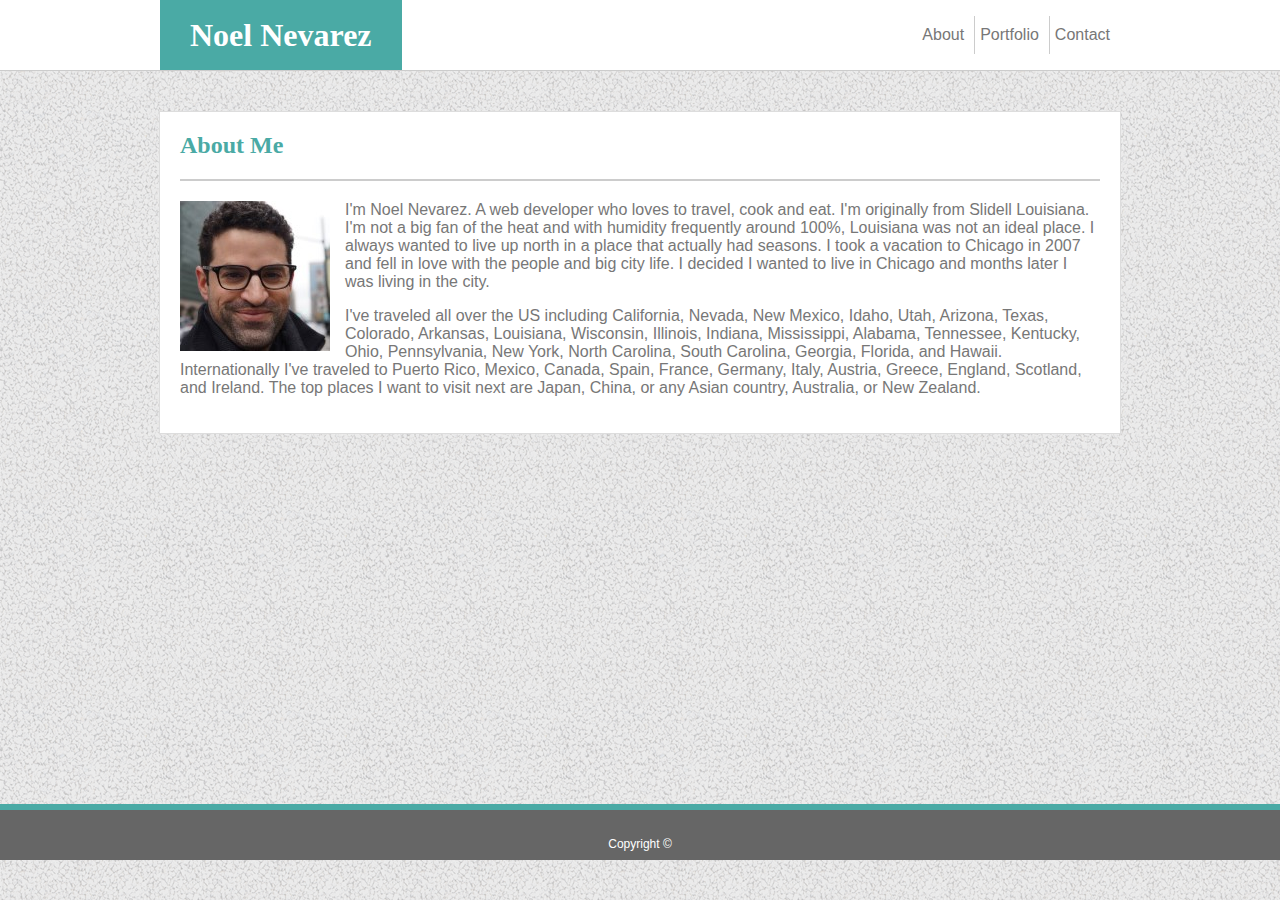
<file: index.html>
<!DOCTYPE html>
<html lang="en">
<head>
    <title>About Noel Nevarez</title>
    <!--Link to local stylesheet-->
    <link rel="stylesheet" type="text/css" media="screen" href="assets/css/style.css" />
</head>
<body>
    <div class="wrapper">
        
        <!--Header with name and links to other pages-->
        <header>
            <div class="headerContainer">
                <div class="yourNameSection">
                    <h1>Noel Nevarez</h1>
                </div>
                <nav class="navLinks">
                    <a href="index.html">About</a>
                    <a href="portfolio.html">Portfolio</a>
                    <a href="contact.html">Contact</a>
                </nav>
            </div>
        </header>

        <!--The about me section-->
        <section class="mainContent clearfix">
            <h2 class="mainContentHeader">About Me</h1>
            <p>
                <img class="myPic" src="assets/images/mypic.jpg" alt="Picture of Noel Nevarez">
                I'm Noel Nevarez. A web developer who loves to travel, cook and eat. I'm originally from Slidell Louisiana. 
                I'm not a big fan of the heat and with humidity frequently around 100%, Louisiana was not an ideal place. 
                I always wanted to live up north in a place that actually had seasons. I took a vacation to Chicago in 2007 and fell in love with the people and big city life.
                I decided I wanted to live in Chicago and months later I was living in the city.
            </p>
            <p>
                I've traveled all over the US including California, Nevada, New Mexico, Idaho, Utah, Arizona, Texas, Colorado, 
                Arkansas, Louisiana, Wisconsin, Illinois, Indiana, Mississippi, Alabama, Tennessee, Kentucky, Ohio, Pennsylvania,
                New York, North Carolina, South Carolina, Georgia, Florida, and Hawaii. 
                Internationally I've traveled to Puerto Rico, Mexico, Canada, Spain, France, Germany, Italy, Austria, Greece, 
                England, Scotland, and Ireland. The top places I want to visit next are Japan, China, or any Asian country, 
                Australia, or New Zealand. 
            </p>
        </section>
    </div>

    <!--Footer data-->
    <footer>
        <p class="copyRight">Copyright &copy;</p>
    </footer>
</body>
</html>
</file>
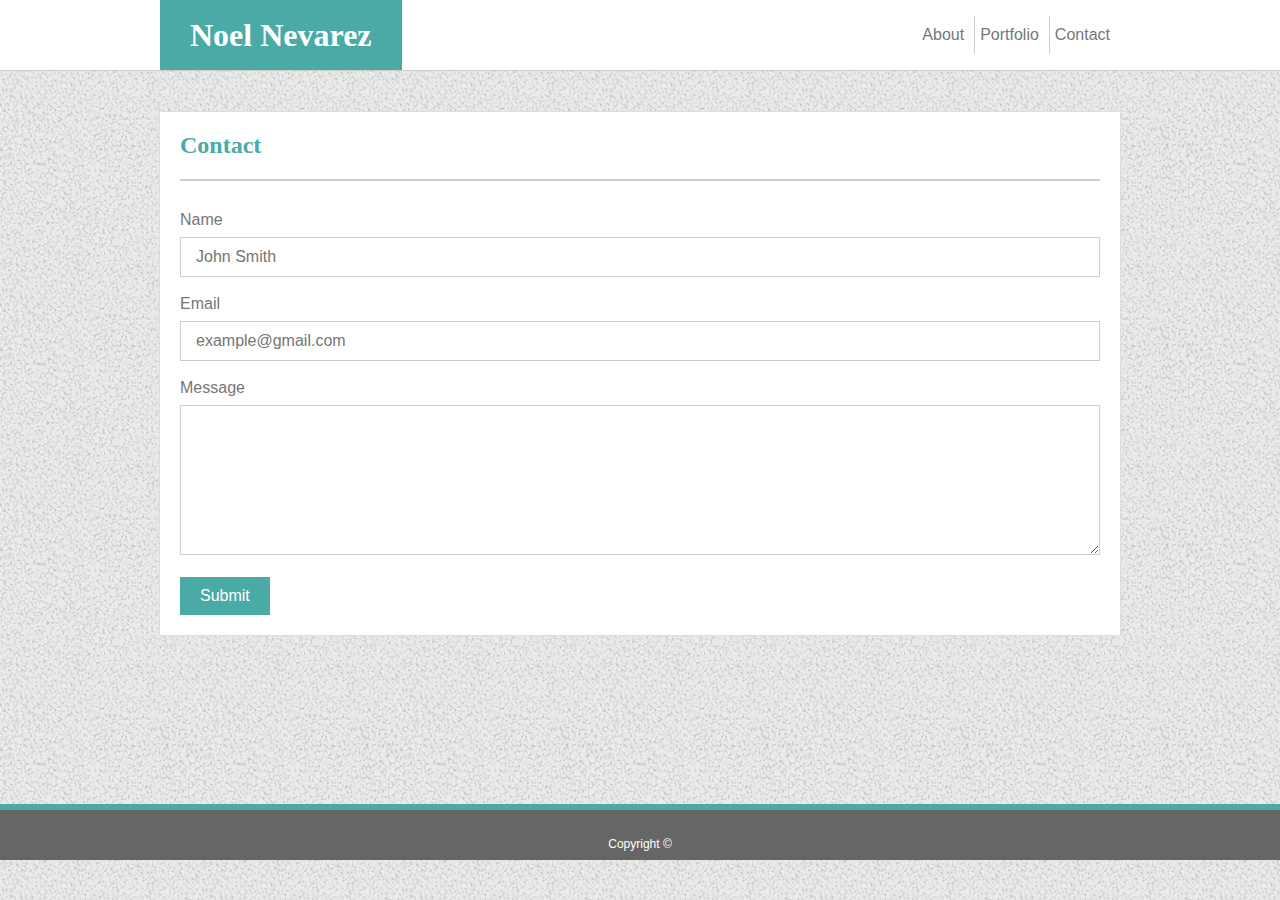
<file: contact.html>
<!DOCTYPE html>
<html lang="en">
<head>
    <title>Contact Noel Nevarez</title>
    <!--Link to local stylesheet-->
    <link rel="stylesheet" type="text/css" media="screen" href="assets/css/style.css" />
</head>
<body>
    <div class="wrapper">

        <!--Header with name and links to other pages-->
        <header>
            <div class="headerContainer">
                <div class="yourNameSection">
                    <h1>Noel Nevarez</h1>
                </div>
                <nav class="navLinks">
                    <a href="index.html">About</a>
                    <a href="portfolio.html">Portfolio</a>
                    <a href="contact.html">Contact</a>
                </nav>
            </div>
        </header>

        <!--The contact section-->
        <section class="mainContent">
            <h2 class="mainContentHeader">Contact</h2>
            <form>
                <div class="labelInputPair">
                    <label>Name</label>
                    <input name="name" type="text" placeholder="John Smith"/>
                </div>

                <div class="labelInputPair">
                    <label>Email</label>
                    <input name="email" type="email" placeholder="example@gmail.com"/>
                </div>

                <div class="labelInputPair">
                    <label>Message</label>
                    <textarea name="message"></textarea>
                </div>

                <div class="buttonDiv">
                    <input type="submit" name="submit" value="Submit" />
                </div>
            </form>
        </section>
    </div>
    
    <!--Footer data-->
    <footer>
        <p class="copyRight">Copyright &copy;</p>
    </footer>
</body>
</html>
</file>
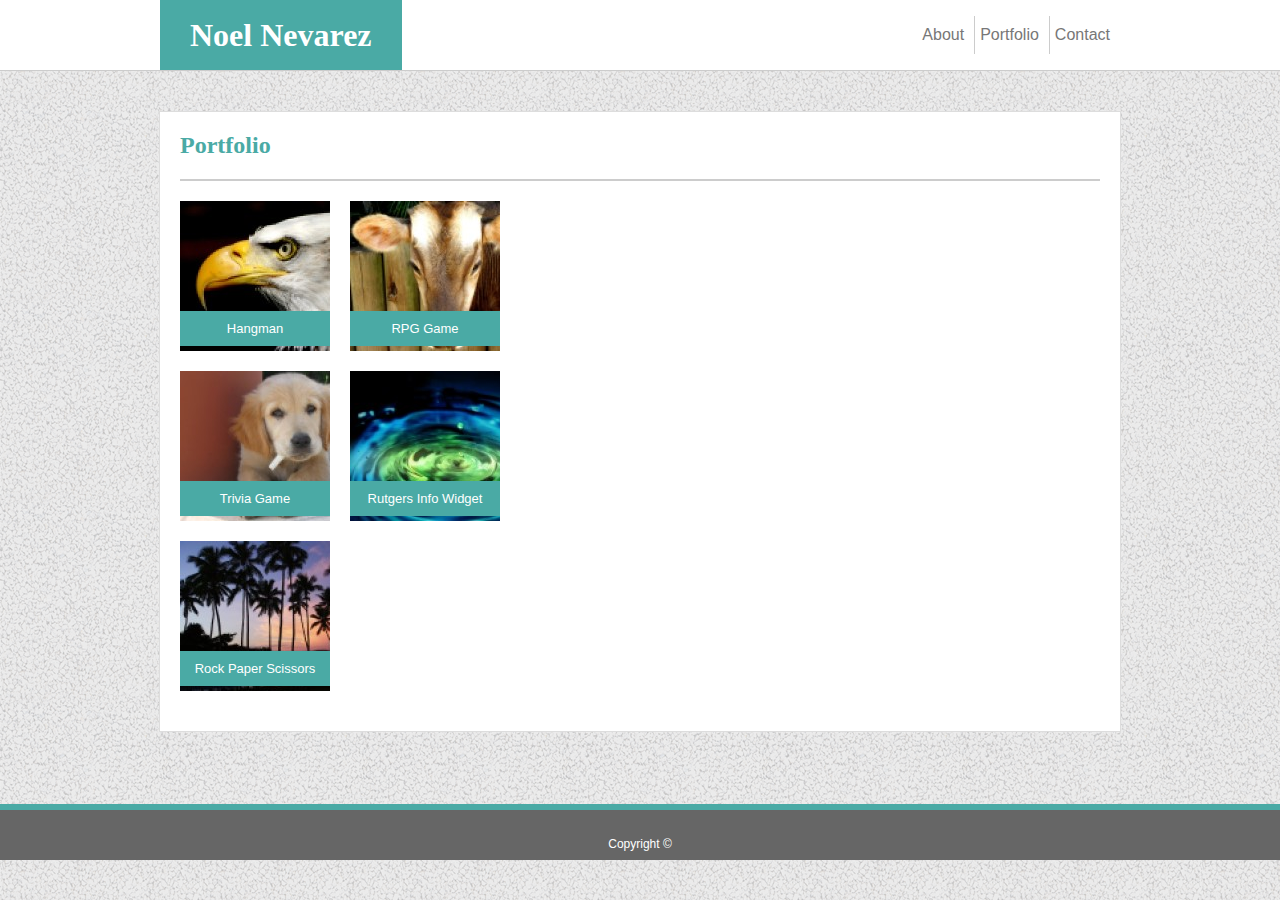
<file: portfolio.html>
<!DOCTYPE html>
<html lang="en">
<head>
    <title>Portfolio Noel Nevarez</title>
    <!--Link to local stylesheet-->
    <link rel="stylesheet" type="text/css" media="screen" href="assets/css/style.css" />
</head>
<body>
    <div class="wrapper">
        
        <!--Header with name and links to other pages-->
        <header>
            <div class="headerContainer">
                <div class="yourNameSection">
                    <h1>Noel Nevarez</h1>
                </div>
                <nav class="navLinks">
                    <a href="index.html">About</a>
                    <a href="portfolio.html">Portfolio</a>
                    <a href="contact.html">Contact</a>
                </nav>
            </div>
        </header>

        <!--The portfolio section-->
        <section class="mainContent">
            <h2 class="mainContentHeader">Portfolio</h2>
            
            <div class="blockContainer">
                <div class="block hangmanDiv">
                    <div class="blockTitle">Hangman</div>
                </div>
                <div class="block rpgGameDiv">
                    <div class="blockTitle">RPG Game</div>
                </div>
            </div>

            <div class="blockContainer">
                <div class="block triviaGameDiv">
                    <div class="blockTitle">Trivia Game</div>
                </div>
                <div class="block rutgersWidgetDiv">
                    <div class="blockTitle">Rutgers Info Widget</div>
                </div>
            </div>

            <div class="blockContainer">
                <div class="block rockPaperScissorsDiv">
                    <div class="blockTitle">Rock Paper Scissors</div>
                </div>
            </div>

        </section>
    </div>

    <!--Footer data-->
    <footer>
        <p class="copyRight">Copyright &copy;</p>
    </footer>
</body>
</html>
</file>
<file: assets/css/style.css>
/*Style for the whole body*/
body {
    background-image: url("../images/gravel.png"); /*Set page background image*/
    color: #777777;
    margin: 0px;
    font-size: 16px;
}

/*Styling for the header tags*/
h1, h2 {
    font-family: 'Georgia', Times, Times New Roman, serif;
}

/*Style for the whole body, all input tags, and all textarea tags*/
body, input, textarea {
    font-family: 'Arial', 'Helvetica Neue', Helvetica, sans-serif;
    font-size: 16px;
}

/* Part of the "calc reduced height wrapper" method 
of producing a sticky footer from css-tricks.com. 
This is part of the homework bonus.*/
.wrapper{
    min-height: calc(100vh - 96px);
}

/*styling for the main header div*/
header{
    height: 70px;
    background-color: #ffffff;
    border-bottom: 1px solid #cccccc;
    min-width: 960px;
}

/*Div container for the header*/
.headerContainer {
    margin: auto;
    width: 960px;
    height: 100%;
}

/*Style for the header div container holding my name*/
.yourNameSection{
    float: left;
    height: 100%;
    background-color: #4aaaa5;
    color:white;
    padding: 0px 30px 0px 30px;
    display: flex;
    align-items: center;
    justify-content: center;

}

/*Style for the navigation links in the header*/
.navLinks {
    float: right;
    height: 100%;
    display: flex;
    align-items: center;
    justify-content: center;
}

/*Style for the navigation anchor tags in the header*/
.navLinks a {
    border-right: 1px solid #cccccc;
    padding: 10px 10px 10px 10px;
    text-decoration: none;
    color: #777777;
    margin-left: -5px;
}

/*Hover style for the navigation anchor tags in the header.
This is part of the homework bonus*/
.navLinks a:hover{
    background-color: #4aaaa5;
    color: white;
}

/*Style the last anchor tag in the navigation section of the 
header so it does not contain right border.*/
.navLinks a:last-child{
    border-right: none;
}

/*Styling for the main content section*/
.mainContent {
    margin: 40px auto 40px auto;
    width: 920px;
    background-color: #ffffff;
    padding: 20px;
    border: 1px solid #dddddd;
}

/*Standard clear fix style so text will flow around an image.*/
.clearfix::after {
    content: "";
    clear: both;
    display: table;
}

/*Style for the main content header*/
.mainContentHeader {
    color: #4aaaa5;
    margin-top: 0px;
    border-bottom: 2px solid #cccccc;
    padding-bottom: 20px;
}

/*Style for my picture img tag*/
.myPic {
    float: left;
    width: 150px;
    height: 150px;
    padding-right: 15px;
}

/*Footer tag style*/
footer {
    background-color: #666666;
    height: 50px;
    text-align: center;
    border-top: 6px solid #4aaaa5;
    min-width: 960px;
    color: white;
    font-size: 12px;
}

/*Style for the copyright paragraph on the footer*/
.copyRight {
    padding-top: 15px;
}

/*Style for the div containing a label and input tag*/
.labelInputPair {
    padding-top: 10px;
}

/*Style for the input tag or textarea tag within the
 div containing a label and input/textarea tag */
.labelInputPair input, .labelInputPair textarea{
    width: 100%;
    border: 1px solid #cccccc;
    margin: 8px 0;
    padding: 10px 15px;
    box-sizing: border-box;
}

/*Style for the textarea tag within the
 div containing a label and textarea tag */
.labelInputPair textarea{
    height: 150px;
}

/*Style for the div containing a button*/
.buttonDiv {
    padding-top: 10px;
}

/*Style for the submit button*/
.buttonDiv input[type="submit"] {
    background-color: #4aaaa5;
    border: none;
    color: white;
    padding: 10px 20px;
    text-align: center;
    text-decoration: none;
    cursor: pointer;
}

/*Style for the block divs containing 
the pictures in the portfolio.html. 
Using FlexBox to align the divs 
containing the title of each box towards
the bottom.  */
.block {
    height: 150px;
    width: 150px;
    display: flex;
    align-items: flex-end;
    margin: 0px 20px 20px 0px;
}

/*The div containing the title text within the
contact.html page. Aligning text to the center
vertically and horizontally. */
.blockTitle {
    text-align: center;
    font-size: 13px;
    background-color: #4aaaa5;
    height: 35px;
    box-sizing: border-box;
    color: white;
    display: flex;
    justify-content: center;
    align-items: center;
    width: 100%;
    margin-bottom: 5px;
}

/*Block container is the div containing a the set of boxes 
with images in the contact.html. Set flex div boxes where 
the contents are aligned to the left. */
.blockContainer{
    display: flex;
    justify-content: flex-start; 
}

/*Set the div background images for the portfolio.html */
.hangmanDiv {
    background-image: url("../images/baldeagle.jpg")
}
/*Set the div background images for the portfolio.html */
.rpgGameDiv {
    background-image: url("../images/cow.jpg")
}
/*Set the div background images for the portfolio.html */
.triviaGameDiv {
    background-image: url("../images/dog.jpg")
}
/*Set the div background images for the portfolio.html */
.rutgersWidgetDiv {
    background-image: url("../images/multicolor-drop-2-1056473.jpg")
}
/*Set the div background images for the portfolio.html */
.rockPaperScissorsDiv {
    background-image: url("../images/tropical.jpg")
}
</file>
